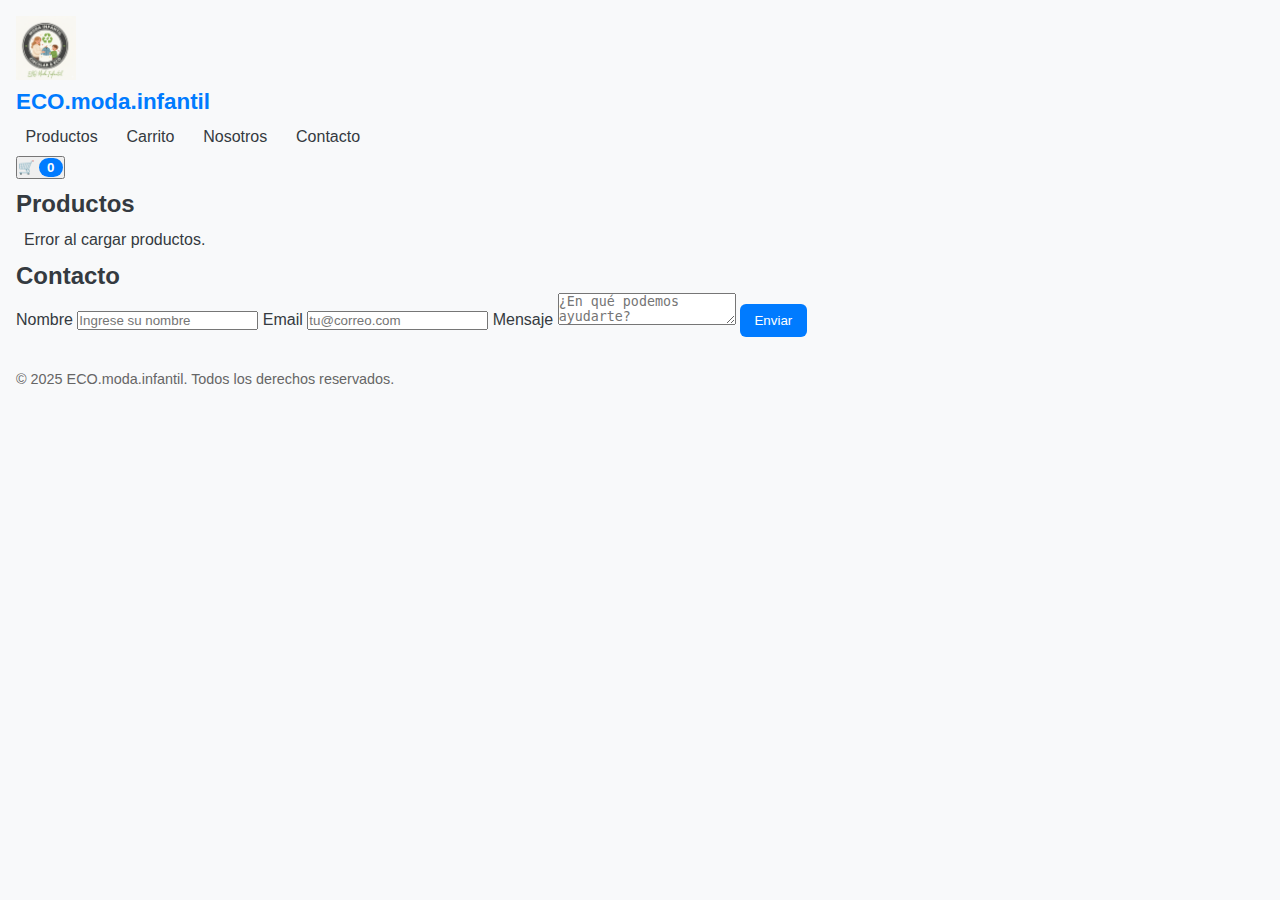
<file: index.html>
<!DOCTYPE html>
<html lang="es">

<head>
    <meta charset="utf-8" />
    <meta name="viewport" content="width=device-width, initial-scale=1" />
    <meta name="description" content="Tienda ECO.moda.infantil - ropa infantil sostenible" />
    <meta name="author" content="ECO.moda.infantil" />
    <title>ECO.moda.infantil — Tienda</title>
    <link rel="stylesheet" href="css/styles.css" />
    <link rel="icon" href="assets/img/favicon.ico" />
</head>

<body>
    <header>
        <div class="header-inner">
            <div class="brand">
                <img src="assets/img/logoprincipal.png" alt="ECO.moda.infantil logo" />
                <h1>ECO.moda.infantil</h1>
            </div>
            <nav aria-label="Principal">
                <ul>
                    <li><a href="#productos">Productos</a></li>
                    <li><a href="pages/carritodecompras.html">Carrito</a></li>
                    <li><a href="pages/nosotros.html">Nosotros</a></li>
                    <li><a href="#contacto">Contacto</a></li>
                </ul>
            </nav>
            <div class="cart-area">
                <button id="btn-toggle-carrito" aria-expanded="false" aria-controls="carrito-listado" aria-label="Abrir carrito">
                    🛒 <span id="contador-carrito">0</span>
                </button>
            </div>
        </div>
    </header>

    <main>
        <section id="productos" class="section-products">
            <h2>Productos</h2>
            <div id="contenedor-productos" aria-live="polite"></div>
        </section>

        <section id="contacto">
            <h2>Contacto</h2>
            <form action="https://formspree.io/f/movklbqb" method="POST">
                <label>Nombre
                    <input type="text" name="nombre" required placeholder="Ingrese su nombre" />
                </label>
                <label>Email
                    <input type="email" name="email" required placeholder="tu@correo.com" />
                </label>
                <label>Mensaje
                    <textarea name="mensaje" required placeholder="¿En qué podemos ayudarte?"></textarea>
                </label>
                <button type="submit" class="btn-primary">Enviar</button>
            </form>
        </section>
    </main>

    <!-- Carrito (sidebar/modal simple) -->
    <aside id="carrito-listado" class="carrito-hidden" aria-hidden="true">
        <div class="carrito-header">
            <h3>Tu carrito</h3>
            <button id="btn-cerrar-carrito" aria-label="Cerrar carrito">✕</button>
        </div>
        <div id="carrito-items"></div>
        <div class="carrito-footer">
            <div class="carrito-total">Total: <strong id="carrito-total">$0.00</strong></div>
            <div class="carrito-actions">
                <button id="vaciar-carrito" class="btn-danger">Vaciar</button>
                <button id="checkout" class="btn-primary">Finalizar compra</button>
            </div>
        </div>
    </aside>

    <footer>
        <div class="footer-inner">
            <p>© 2025 ECO.moda.infantil. Todos los derechos reservados.</p>
        </div>
    </footer>

    <script src="script.js"></script>
</body>

</html>
</file>
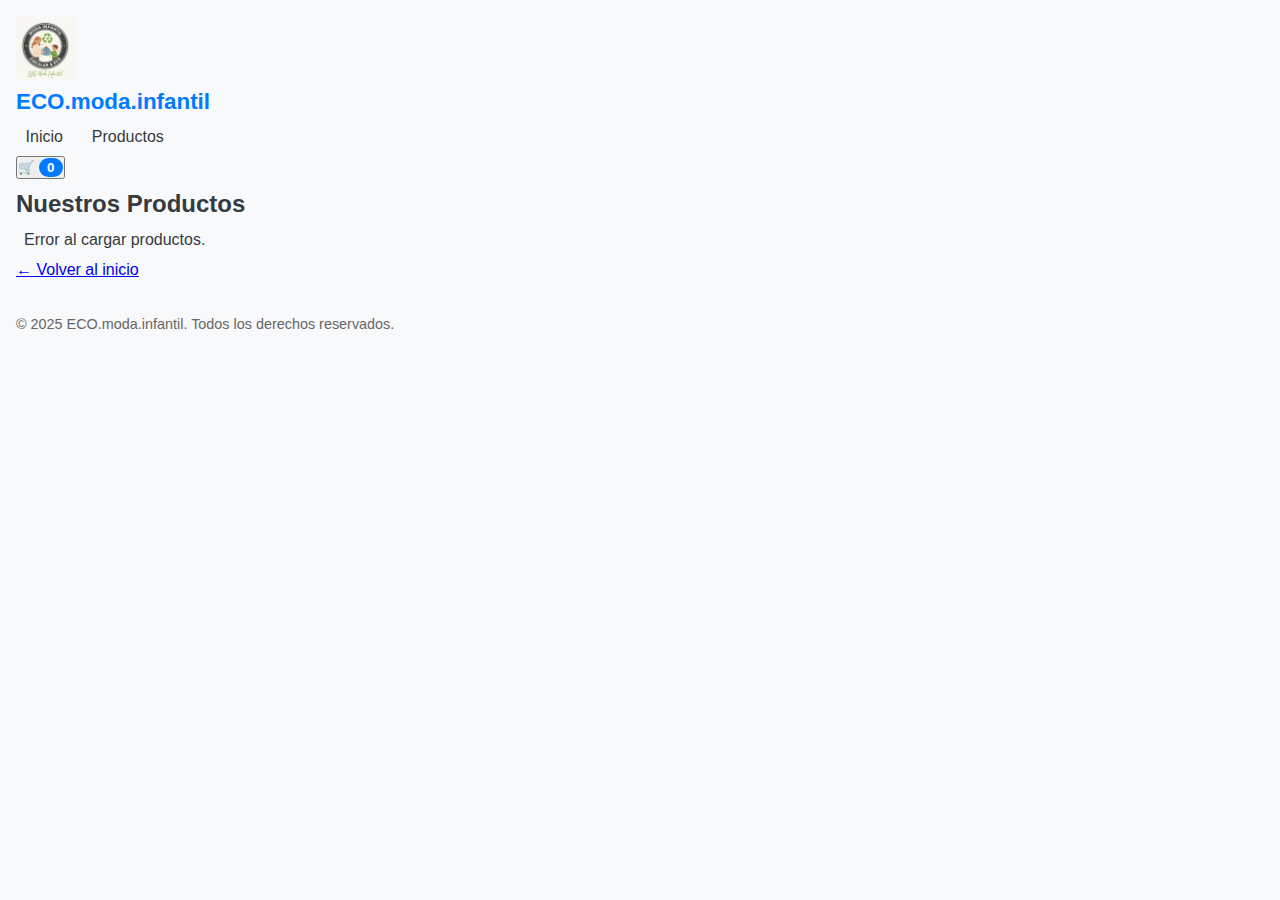
<file: pages/carritodecompras.html>
<!DOCTYPE html>
<html lang="en">
<head>
    <meta charset="UTF-8">
    <meta name="viewport" content="width=device-width, initial-scale=1.0">
    <title>Document</title>
    <link rel="stylesheet" href="../css/styles.css">
</head>
<body>
    <header>
        <div class="header-inner">
            <div class="brand">
                <a href="../index.html"><img src="../assets/img/logoprincipal.png" alt="Logo"></a>
                <h1>ECO.moda.infantil</h1>
            </div>
            <nav aria-label="principal">
                <ul>
                    <li><a href="../index.html">Inicio</a></li>
                    <li><a href="../index.html#productos">Productos</a></li>
                </ul>
            </nav>
            <div class="cart-area">
                <button id="btn-toggle-carrito" aria-expanded="false" aria-controls="carrito-listado">🛒 <span id="contador-carrito">0</span></button>
            </div>
        </div>
    </header>
    <main>
      <h2>Nuestros Productos</h2>
      <div id="contenedor-productos"></div>
    </main>
    <p><a href="../index.html">← Volver al inicio</a></p>
    <script src="../script.js"></script>
</body>
</html>
</file>
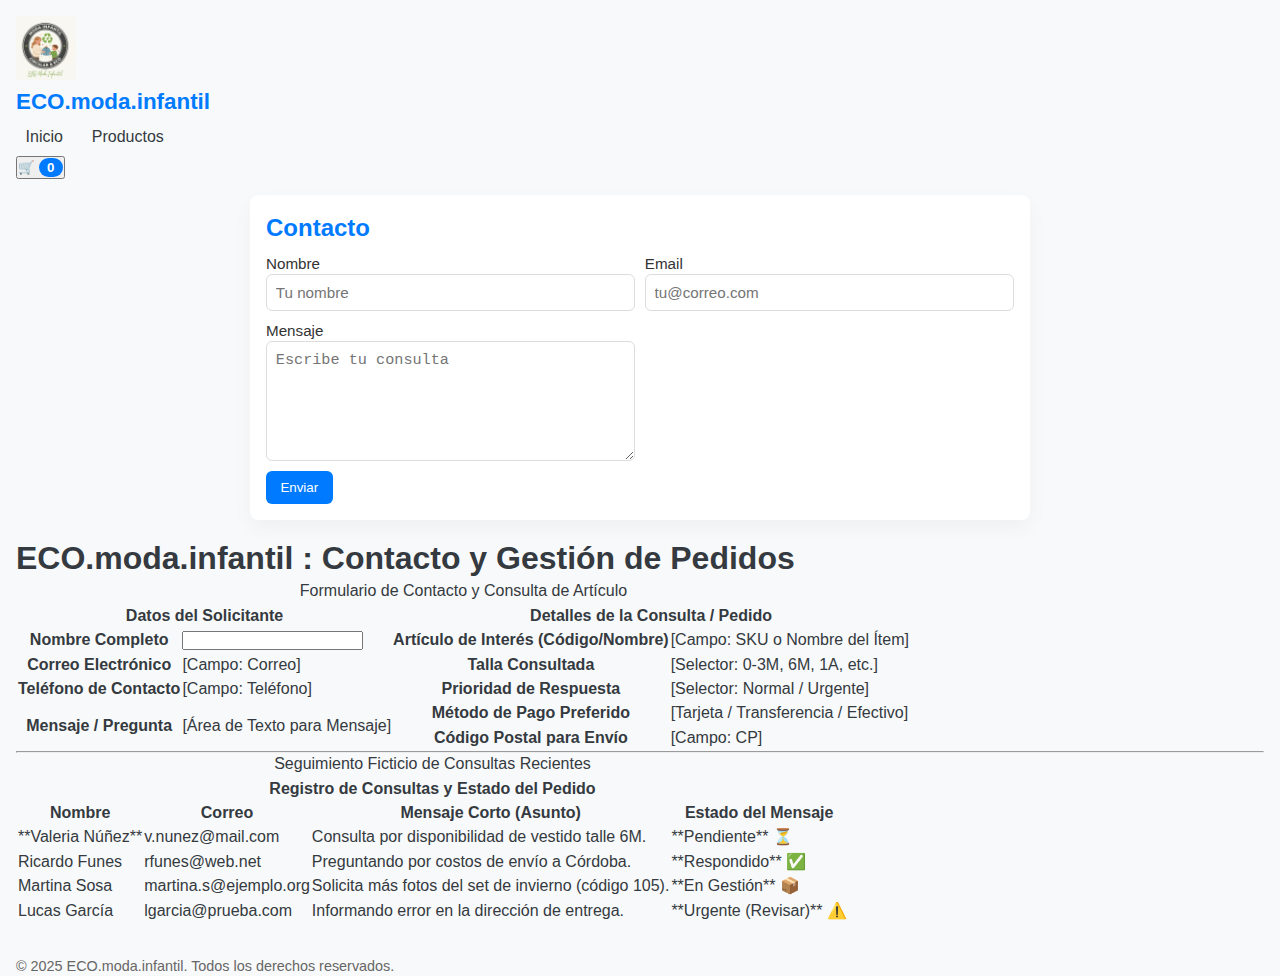
<file: pages/contacto.html>
<!DOCTYPE html>
<html lang="en">
<head>
    <meta charset="UTF-8">
    <meta name="viewport" content="width=device-width, initial-scale=1.0">
    <title>Contacto</title>
    <link rel="stylesheet" href="../css/styles.css">
</head>
<body>
        <header>
                <div class="header-inner">
                        <div class="brand">
                                <a href="../index.html"><img src="../assets/img/logoprincipal.png" alt="Logo"></a>
                                <h1>ECO.moda.infantil</h1>
                        </div>
                        <nav aria-label="principal">
                                <ul>
                                        <li><a href="../index.html">Inicio</a></li>
                                        <li><a href="../index.html#productos">Productos</a></li>
                                </ul>
                        </nav>
                        <div class="cart-area">
                                <button id="btn-toggle-carrito" aria-expanded="false" aria-controls="carrito-listado">🛒 <span id="contador-carrito">0</span></button>
                        </div>
                </div>
        </header>
        <main>
            <section class="contact-form">
                <h2>Contacto</h2>
                <form action="https://formspree.io/f/movklbqb" method="POST">
                    <label>Nombre
                        <input type="text" name="nombre" required placeholder="Tu nombre">
                    </label>
                    <label>Email
                        <input type="email" name="email" required placeholder="tu@correo.com">
                    </label>
                    <label>Mensaje
                        <textarea name="mensaje" required placeholder="Escribe tu consulta"></textarea>
                    </label>
                    <button type="submit" class="btn-primary">Enviar</button>
                </form>
            </section>
            <section>
                <h1>ECO.moda.infantil : Contacto y Gestión de Pedidos</h1>
    
    <table id="formulario-contacto">
        <caption>Formulario de Contacto y Consulta de Artículo</caption>
        <thead>
            <tr>
                <th colspan="2" class="formulario-header">Datos del Solicitante</th>
                <th colspan="2" class="formulario-header">Detalles de la Consulta / Pedido</th>
            </tr>
        </thead>
        <tbody>
            <tr>
                <th>Nombre Completo</th>
                <td><input type="text" name="nombre" required></td>
                <th>Artículo de Interés (Código/Nombre)</th>
                <td>[Campo: SKU o Nombre del Ítem]</td>
            </tr>
            <tr>
                <th>Correo Electrónico</th>
                <td>[Campo: Correo]</td>
                <th>Talla Consultada</th>
                <td>[Selector: 0-3M, 6M, 1A, etc.]</td>
            </tr>
            <tr>
                <th>Teléfono de Contacto</th>
                <td>[Campo: Teléfono]</td>
                <th>Prioridad de Respuesta</th>
                <td>[Selector: Normal / Urgente]</td>
            </tr>
            <tr>
                <th rowspan="2">Mensaje / Pregunta</th>
                <td rowspan="2">[Área de Texto para Mensaje]</td>
                
                <th>Método de Pago Preferido</th>
                <td>[Tarjeta / Transferencia / Efectivo]</td>
            </tr>
            <tr>
                <th>Código Postal para Envío</th>
                <td>[Campo: CP]</td>
            </tr>
        </tbody>
    </table>

    <hr>
    
    <table id="datos-enviados">
        <caption>Seguimiento Ficticio de Consultas Recientes</caption>
        
        <thead>
            <tr>
                <th colspan="4" class="datos-enviados-header">Registro de Consultas y Estado del Pedido</th>
            </tr>
            <tr>
                <th>Nombre</th>
                <th>Correo</th>
                <th>Mensaje Corto (Asunto)</th>
                <th>Estado del Mensaje</th>
            </tr>
        </thead>
        <tbody>
            <tr>
                <td>**Valeria Núñez**</td>
                <td>v.nunez@mail.com</td>
                <td>Consulta por disponibilidad de vestido talle 6M.</td>
                <td>**Pendiente** ⏳</td>
            </tr>
            <tr>
                <td>Ricardo Funes</td>
                <td>rfunes@web.net</td>
                <td>Preguntando por costos de envío a Córdoba.</td>
                <td>**Respondido** ✅</td>
            </tr>
            <tr>
                <td>Martina Sosa</td>
                <td>martina.s@ejemplo.org</td>
                <td>Solicita más fotos del set de invierno (código 105).</td>
                <td>**En Gestión** 📦</td>
            </tr>
            <tr>
                <td>Lucas García</td>
                <td>lgarcia@prueba.com</td>
                <td>Informando error en la dirección de entrega.</td>
                <td>**Urgente (Revisar)** ⚠️</td>
            </tr>
        </tbody>
    </table>
    </section>
    </main>
    <script src="../script.js"></script>
</body>
</html>
</file>
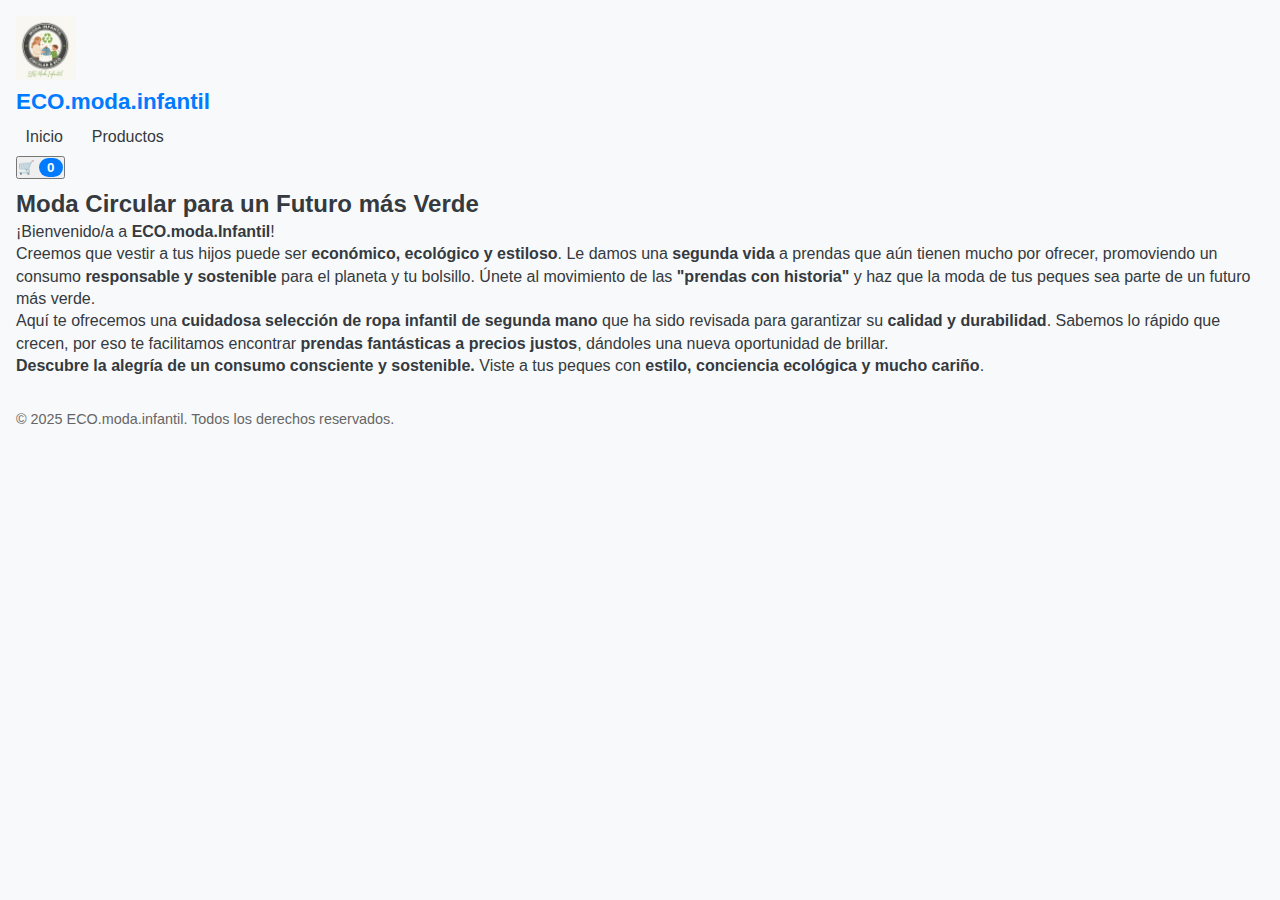
<file: pages/nosotros.html>
<!DOCTYPE html>
<html lang="en">
<head>
    <meta charset="UTF-8">
    <meta name="viewport" content="width=device-width, initial-scale=1.0">
    <title>Nosotros</title>
    <link rel="stylesheet" href="../css/styles.css">
</head>
<body>
    <header>
        <div class="header-inner">
            <div class="brand">
                <a href="../index.html"><img src="../assets/img/logoprincipal.png" alt="Logo"></a>
                <h1>ECO.moda.infantil</h1>
            </div>
            <nav aria-label="principal">
                <ul>
                    <li><a href="../index.html">Inicio</a></li>
                    <li><a href="../index.html#productos">Productos</a></li>
                </ul>
            </nav>
            <div class="cart-area">
                <button id="btn-toggle-carrito" aria-expanded="false" aria-controls="carrito-listado">🛒 <span id="contador-carrito">0</span></button>
            </div>
        </div>
    </header>
    <main>
      <section id="nuestra-mision">
      <h2>Moda Circular para un Futuro más Verde</h2>

      <p>¡Bienvenido/a a <strong>ECO.moda.Infantil</strong>!</p>

      <p>Creemos que vestir a tus hijos puede ser <strong>económico, ecológico y estiloso</strong>. Le damos una <strong>segunda vida</strong> a prendas que aún tienen mucho por ofrecer, promoviendo un consumo <strong>responsable y sostenible</strong> para el planeta y tu bolsillo. Únete al movimiento de las <strong>"prendas con historia"</strong> y haz que la moda de tus peques sea parte de un futuro más verde.</p>

      <p>Aquí te ofrecemos una <strong>cuidadosa selección de ropa infantil de segunda mano</strong> que ha sido revisada para garantizar su <strong>calidad y durabilidad</strong>. Sabemos lo rápido que crecen, por eso te facilitamos encontrar <strong>prendas fantásticas a precios justos</strong>, dándoles una nueva oportunidad de brillar.</p>

      <p><strong>Descubre la alegría de un consumo consciente y sostenible.</strong> Viste a tus peques con <strong>estilo, conciencia ecológica y mucho cariño</strong>.</p>
    </section>
    </main>
    <script src="../script.js"></script>
</body>
</html>
</file>
<file: css/styles.css>
:root {
  --color-primario: #007bff;
  --color-secundario: #f8f9fa;
  --color-texto: #343a40;
  --color-exito: #28a745;
  --gap: 1rem;
}

/* Reset básico */
* { box-sizing: border-box; margin: 0; padding: 0; }

html, body { height: 100%; }
body {
  font-family: -apple-system, BlinkMacSystemFont, 'Segoe UI', Roboto, 'Helvetica Neue', Arial;
  background: var(--color-secundario);
  color: var(--color-texto);
  line-height: 1.4;
  -webkit-font-smoothing: antialiased;
  padding: 1rem;
}

/* Header / Nav / Footer básicos para index.html */
header { display:flex; gap:1rem; align-items:center; margin-bottom:0.5rem; }
header img { height:64px; width:auto; }
header h1, header h2 { font-size:1.4rem; color:var(--color-primario); }
nav ul { list-style:none; display:flex; gap:0.6rem; padding:0.5rem 0; }
nav a { color:var(--color-texto); text-decoration:none; padding:0.35rem 0.6rem; border-radius:6px; }
nav a:hover { background:rgba(0,0,0,0.04); }
footer { margin-top:2rem; font-size:0.9rem; color:#666; }

/* Compatibilidad: reglas para la estructura original (.products .card) */
.products {
  display: grid;
  grid-template-columns: repeat(auto-fit, minmax(220px, 1fr));
  gap: var(--gap);
  padding: 0.5rem;
}
.products .card {
  background: #fff;
  border-radius: 8px;
  padding: 1rem;
  box-shadow: 0 6px 14px rgba(16,24,40,0.06);
  display:flex;
  flex-direction:column;
  gap:0.5rem;
}
.products .card img { width:100%; height:auto; border-radius:6px; object-fit:cover; }
.products .card h4 { margin:0.25rem 0; font-size:1rem; }
.products .card p { color:#555; }
.products .card button { margin-top:auto; align-self:center; }

/* Contact form styles */
.contact-form { max-width:780px; margin:1rem auto; background:#fff; padding:1rem; border-radius:8px; box-shadow:0 8px 20px rgba(0,0,0,0.04); }
.contact-form h2 { margin-bottom:0.5rem; color:var(--color-primario); }
.contact-form form { display:grid; gap:0.6rem; grid-template-columns: 1fr 1fr; }
.contact-form label { display:flex; flex-direction:column; font-size:0.95rem; color:#333; }
.contact-form input, .contact-form textarea, .contact-form select { padding:0.55rem; border-radius:6px; border:1px solid #ddd; font-size:0.95rem; }
.contact-form textarea { min-height:120px; resize:vertical; grid-column:1 / -1; }
.contact-form .btn-primary { grid-column: 1 / -1; justify-self:start; }

@media (max-width: 700px) {
  .contact-form form { grid-template-columns: 1fr; }
  .contact-form textarea { grid-column: auto; }
}

/* Contenedor de productos: responsive grid */
#contenedor-productos {
  display: grid;
  grid-template-columns: repeat(auto-fit, minmax(220px, 1fr));
  gap: var(--gap);
  align-items: start;
  width: 100%;
  margin: 0 auto;
  padding: 0.5rem;
}

.producto-card {
  background: #fff;
  border-radius: 8px;
  box-shadow: 0 6px 14px rgba(16,24,40,0.08);
  padding: 1rem;
  display: flex;
  flex-direction: column;
  align-items: center;
  text-align: center;
  transition: transform .15s ease, box-shadow .15s ease;
}
.producto-card:hover { transform: translateY(-4px); box-shadow: 0 12px 24px rgba(16,24,40,0.12); }

.producto-img-wrap { width: 100%; max-height: 160px; display: flex; align-items: center; justify-content: center; overflow: hidden; }
.producto-img { width: auto; max-width: 100%; max-height: 160px; object-fit: contain; }

.producto-title { font-size: 0.95rem; margin: 0.5rem 0; color: var(--color-texto); }
.producto-price { font-weight: 700; color: var(--color-primario); margin-bottom: 0.5rem; }

.btn-agregar {
  background: var(--color-primario);
  color: #fff;
  border: none;
  padding: 0.55rem 0.9rem;
  border-radius: 6px;
  cursor: pointer;
  font-weight: 600;
}
.btn-agregar:hover { opacity: 0.95; }

.btn-primary { background:var(--color-primario); color:#fff; border:none; padding:0.55rem 0.9rem; border-radius:6px; cursor:pointer }
.btn-danger { background:#d9534f; color:#fff; border:none; padding:0.45rem 0.75rem; border-radius:6px; cursor:pointer }

/* Contador del carrito (badge) */
#contador-carrito {
  display: inline-block;
  min-width: 24px;
  padding: 2px 8px;
  background: var(--color-primario);
  color: #fff;
  border-radius: 999px;
  font-weight: 700;
  text-align: center;
}

/* Listado del carrito */
#carrito-listado { position: fixed; right: 1rem; top: 6rem; width: 360px; max-width: calc(100% - 2rem); background: #fff; border-radius: 8px; padding: 0.75rem; box-shadow: 0 12px 30px rgba(0,0,0,0.12); z-index: 1200; transform: translateX(20px); transition: transform .18s ease, opacity .18s ease; opacity:0; }
.carrito-visible { transform: translateX(0); opacity:1; }
.carrito-header { display:flex; justify-content:space-between; align-items:center; margin-bottom:0.5rem; }
.carrito-items { max-height: 50vh; overflow:auto; padding-right:0.25rem; }
.cart-item { display: flex; justify-content: space-between; gap: 0.5rem; align-items: center; padding: 0.5rem 0; border-bottom: 1px solid rgba(0,0,0,0.06); }
.cart-item:last-child { border-bottom: none; }
.cart-item-left { display: flex; flex-direction: column; gap: 0.35rem; max-width: 60%; }
.cart-item-nombre { font-weight: 600; color: var(--color-texto); font-size: 0.95rem; }
.cart-item-controls label { font-size: 0.85rem; color: #666; }
.cantidad-input { width: 64px; padding: 0.25rem 0.4rem; margin-left: 0.4rem; border-radius: 4px; border: 1px solid #ddd; }
.cart-item-right { display: flex; flex-direction: column; align-items: flex-end; gap: 0.35rem; }
.cart-item-subtotal { font-weight: 700; color: var(--color-primario); }
.btn-eliminar { background: transparent; color: #b02a37; border: 1px solid rgba(176,42,55,0.12); padding: 0.35rem 0.5rem; border-radius: 6px; cursor: pointer; }

.carrito-footer { margin-top: 0.75rem; display:flex; flex-direction:column; gap:0.5rem; }
.carrito-total { text-align:right; font-size:1.05rem; }
.carrito-vacio { padding: 1rem; color: #666; text-align: center; }

/* Accesibilidad y foco */
a:focus, button:focus, input:focus { outline: 3px solid rgba(0,123,255,0.18); outline-offset: 2px; }

/* Responsive tweaks */
@media (max-width: 768px) {
  .producto-title { font-size: 0.9rem; }
  .producto-price { font-size: 0.95rem; }
  .cantidad-input { width: 56px; }
}

@media (max-width: 480px) {
  body { padding: 0.5rem; }
  .producto-img-wrap { max-height: 120px; }
  #contenedor-productos { grid-template-columns: repeat(auto-fit, minmax(160px, 1fr)); gap: 0.6rem; }
  .cart-item { flex-direction: column; align-items: stretch; }
  .cart-item-right { align-items: flex-start; }
}

/* Toast styles */
#toast-container { position: fixed; right: 1rem; bottom: 1rem; z-index: 9999; display: flex; flex-direction: column; align-items: flex-end; }
.toast-message { background: rgba(0,0,0,0.85); color: #fff; padding: 0.5rem 0.75rem; border-radius: 6px; margin-top: 0.5rem; font-size: 0.95rem; box-shadow: 0 6px 12px rgba(0,0,0,0.16); }
</file>
